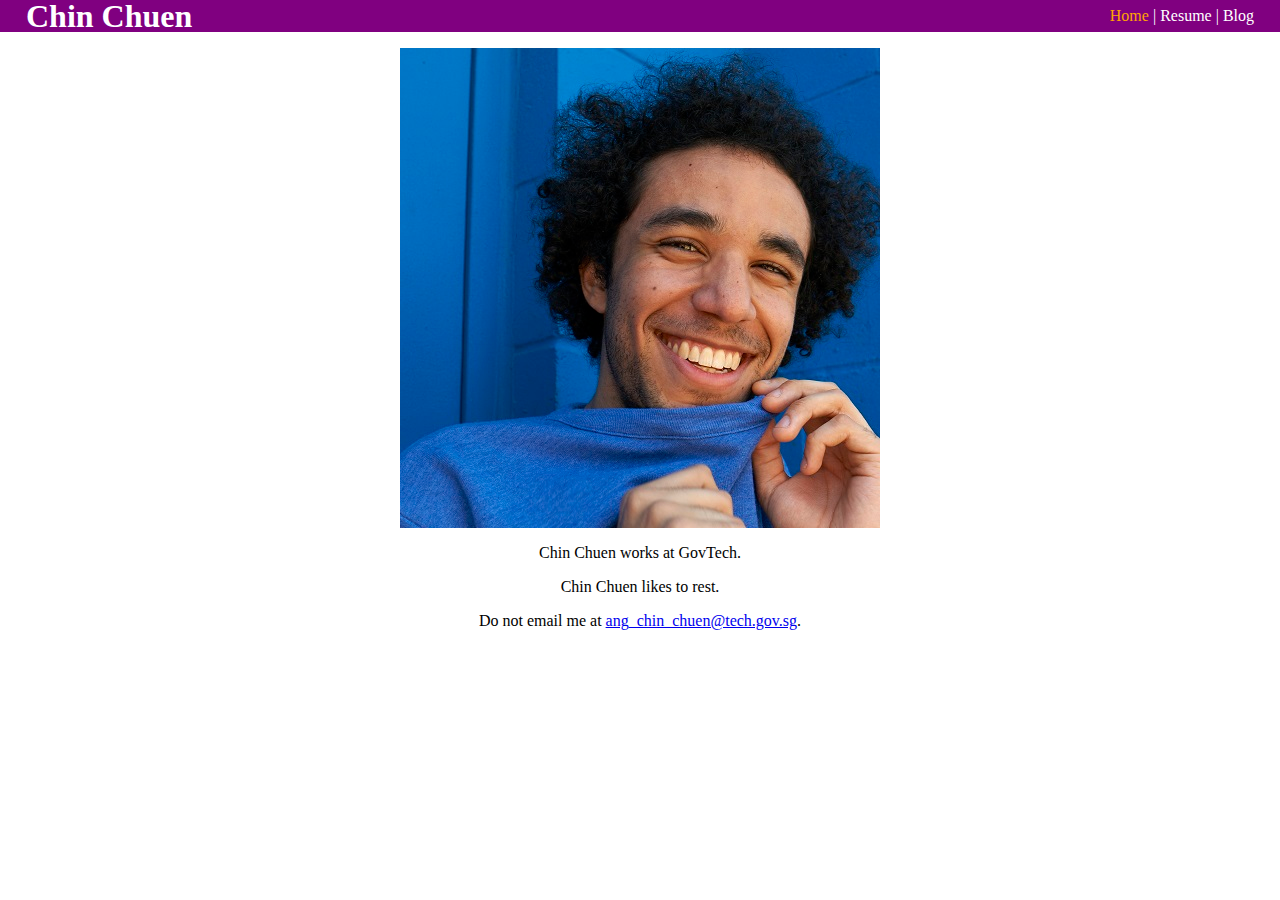
<file: index.html>
<!DOCTYPE html>
<html lang="en">
  <head>
    <meta charset="UTF-8" />
    <meta name="viewport" content="width=device-width, initial-scale=1.0" />
    <title>Home</title> <!-- Usually title represents the application and doesn't change between different pages -->
    <link rel="stylesheet" href="index.css" />
  </head>
  <body>
    <header class="header">
      <nav class="logo">
        <h1><a href="index.html">Chin Chuen</a></h1>
      </nav>
      <nav>
        <a href="index.html" class="active">Home</a> |
        <a href="resume.html">Resume</a> |
        <a href="blog.html">Blog</a>
      </nav>
    </header>

    <section class="main-content">
      <img src="./picture.jpg" alt="My Picture" />

      <p>Chin Chuen works at GovTech.</p>
      <p>Chin Chuen likes to rest.</p>
    </section>

    <footer>
      <p>
        Do not email me at
        <a href="mailto:ang_chin_chuen@tech.gov.sg"
          >ang_chin_chuen@tech.gov.sg</a
        >.
      </p>
    </footer>
  </body>
</html>
</file>
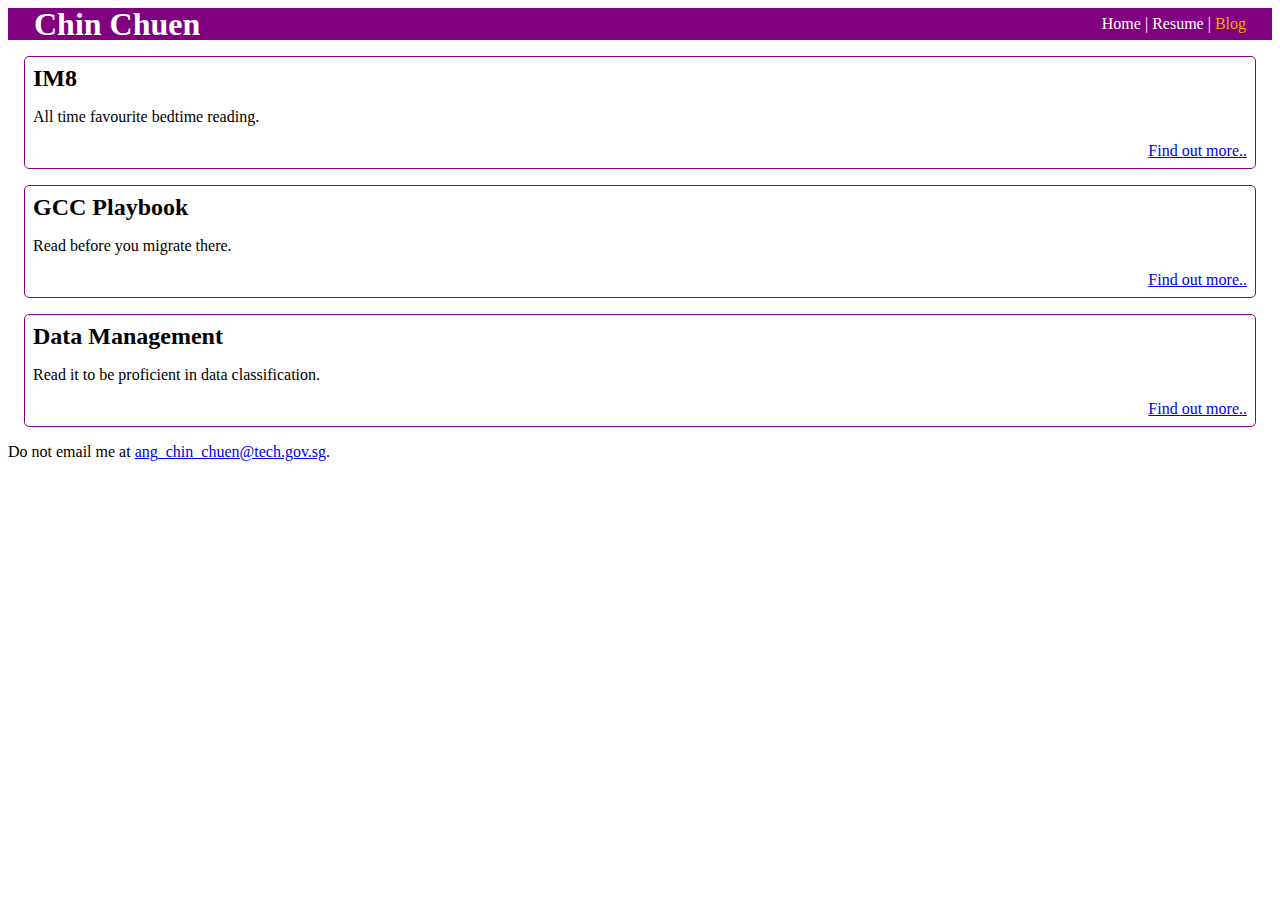
<file: blog.html>
<!DOCTYPE html>
<html lang="en">
  <head>
    <meta charset="UTF-8" />
    <meta name="viewport" content="width=device-width, initial-scale=1.0" />
    <title>Blog</title>
    <link rel="stylesheet" href="blog.css" />
  </head>
  <body>
    <header class="header">
      <nav class="logo">
        <h1><a href="index.html">Chin Chuen</a></h1>
      </nav>
      <nav>
        <a href="index.html">Home</a> | <a href="resume.html">Resume</a> |
        <a href="blog.html" class="active">Blog</a>
      </nav>
    </header>

    <article class="blog-article">
      <h2>IM8</h2>
      <p>All time favourite bedtime reading.</p>
      <a href="#" class="click-me">Find out more..</a>
    </article>
    <article class="blog-article">
      <h2>GCC Playbook</h2>
      <p>Read before you migrate there.</p>
      <a href="#" class="click-me">Find out more..</a>
    </article>
    <article class="blog-article">
      <h2>Data Management</h2>
      <p>Read it to be proficient in data classification.</p>
      <a href="#" class="click-me">Find out more..</a>
    </article>

    <footer>
      <p>
        Do not email me at
        <a href="mailto:ang_chin_chuen@tech.gov.sg"
          >ang_chin_chuen@tech.gov.sg</a
        >.
      </p>
    </footer>
  </body>
</html>
</file>
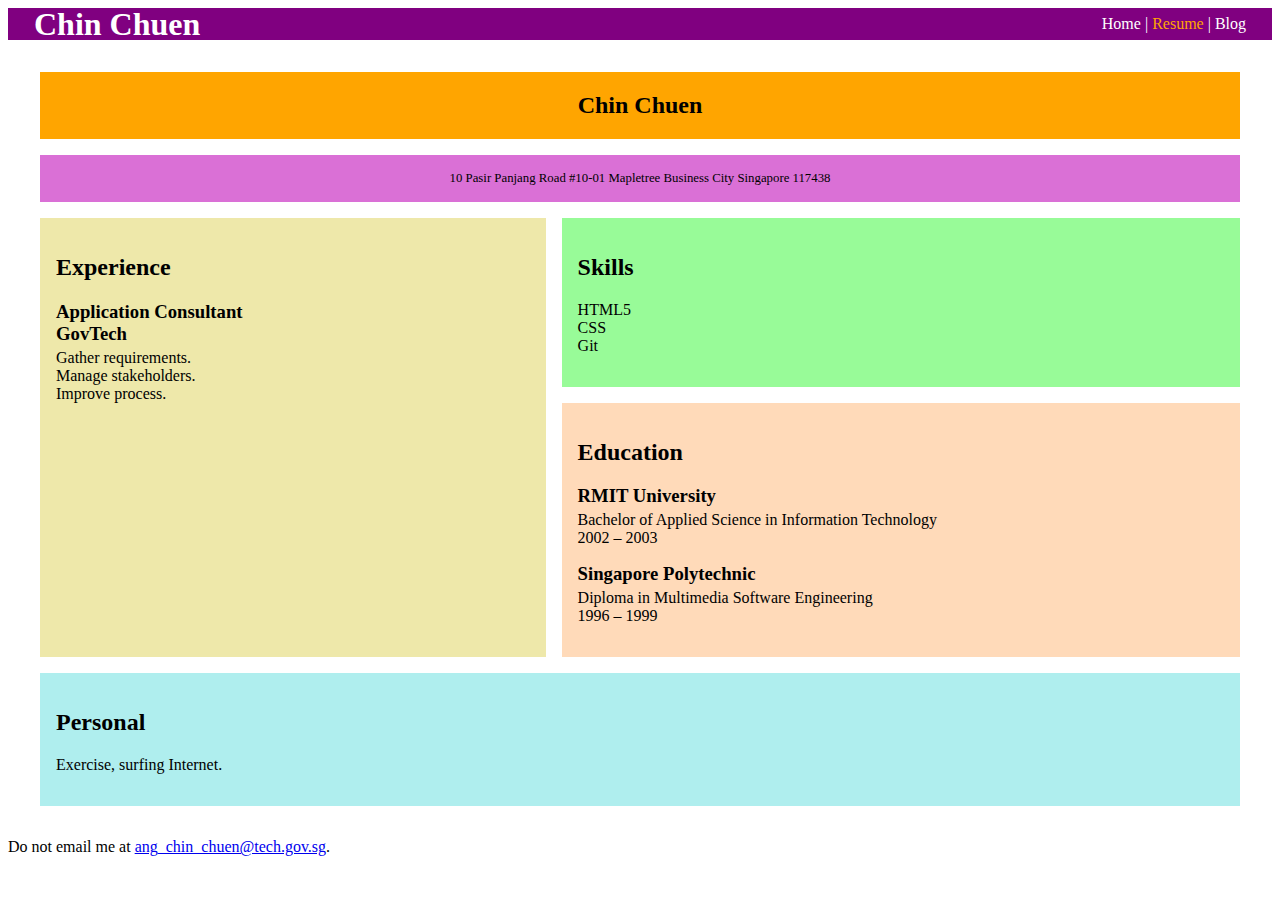
<file: resume.html>
<!DOCTYPE html>
<html lang="en">
  <head>
    <meta charset="UTF-8" />
    <meta name="viewport" content="width=device-width, initial-scale=1.0" />
    <title>Resume</title>
    <link rel="stylesheet" href="./resume.css" />
  </head>
  <body>
    <header class="header">
      <nav class="logo">
        <h1><a href="index.html">Chin Chuen</a></h1>
      </nav>
      <nav>
        <a href="index.html">Home</a> |
        <a href="resume.html" class="active">Resume</a> |
        <a href="blog.html">Blog</a>
      </nav>
    </header>

    <div class="resume">
      <section class="resume-title"><h2>Chin Chuen</h2></section>

      <section class="address">
        10 Pasir Panjang Road #10-01 Mapletree Business City Singapore 117438
      </section>

      <section class="experience">
        <h2>Experience</h2>
        <div class="info-list">
          <h3>Application Consultant</h3>
          <h3>GovTech</h3>
          <ul>
            <li>Gather requirements.</li>
            <li>Manage stakeholders.</li>
            <li>Improve process.</li>
          </ul>
        </div>
      </section>

      <section class="skills">
        <h2>Skills</h2>
        <div class="info-list">
          <ul>
            <li>HTML5</li>
            <li>CSS</li>
            <li>Git</li>
          </ul>
        </div>
      </section>

      <section class="education">
        <h2>Education</h2>
        <div class="info-list">
          <h3>RMIT University</h3>
          <ul>
            <li>Bachelor of Applied Science in Information Technology</li>
            <li>2002 &ndash; 2003</li>
          </ul>
          <h3>Singapore Polytechnic</h3>
          <ul>
            <li>Diploma in Multimedia Software Engineering</li>
            <li>1996 &ndash; 1999</li>
          </ul>
        </div>
      </section>

      <section class="personal">
        <h2>Personal</h2>
        <div class="info-list">
          <ul>
            <li>Exercise, surfing Internet.</li>
          </ul>
        </div>
      </section>
    </div>

    <footer>
      <p>
        Do not email me at
        <a href="mailto:ang_chin_chuen@tech.gov.sg"
          >ang_chin_chuen@tech.gov.sg</a
        >.
      </p>
    </footer>
  </body>
</html>
</file>
<file: index.css>
@import "header.css";

.main-content {
  display: block;
}

.main-content {
  margin-top: 16px;
}

.main-content img {
  display: block;
  margin: 0 auto;
}

.main-content p {
  text-align: center;
}

footer {
  padding: 0 26px 0 26px;
}

footer p {
  text-align: center;
}

body {
  margin: 0;
}

.header h1 {
  margin: 0;
}

.cv-exp-content,
.cv-edu-content {
  padding: 0 26px 0 26px;
}

.cv-exp-content p,
.cv-edu-content p,
.cv-exp-content h2,
.cv-edu-content h2 {
  text-align: center;
}
</file>
<file: blog.css>
@import "header.css";

.blog-article {
  border: 1px solid rgb(139, 0, 139);
  margin: 16px;
  border-radius: 5px;
  padding: 8px;
}

.blog-article h2 {
  margin: 0;
}

.click-me {
  display: block;
  text-align: right;
}

.click-me a {
  text-decoration: none;
  color: gray;
}

.click-me a:hover {
  color: orange;
}
</file>
<file: resume.css>
@import "header.css";

.resume {
  display: grid;
  grid-template-areas:
    "name name"
    "address address"
    "experience skills"
    "experience education"
    "personal personal";
  grid-gap: 16px;
  /* border: 1px solid black; */ /* Don't commit commented code */
  margin: 16px;
  padding: 16px;
}

/* 
  Currently there is this large big gap between the experience, skill, education, title's h2 element
  This is cause by both the padding in the section and the margin in the h2, would be good to remove it.
  i.e. `.resume section > h2 { margin: 0 }`
 */

.resume-title {
  grid-area: name;
  margin: 0;
  text-align: center;
  background-color: orange;
}

.address {
  grid-area: address;
  display: flex;
  font-size: 0.8em;
  justify-content: center;
  background-color: orchid;
  padding: 16px;
}

/* Don't commit commented code */
/* .address address + address {
  margin: 16px;
} */

.experience {
  grid-area: experience;
  background-color: palegoldenrod;
  padding: 16px;
}

.skills {
  grid-area: skills;
  background-color: palegreen;
  padding: 16px;
}

.personal {
  grid-area: personal;
  background-color: paleturquoise;
  padding: 16px;
}

.education {
  grid-area: education;
  background-color: peachpuff;
  padding: 16px;
}

.info-list h2,
.info-list h3 {
  margin: 0;
}

.info-list li {
  list-style: none;
}
.info-list ul {
  margin-top: 4px;
  padding: 0;
}
</file>
